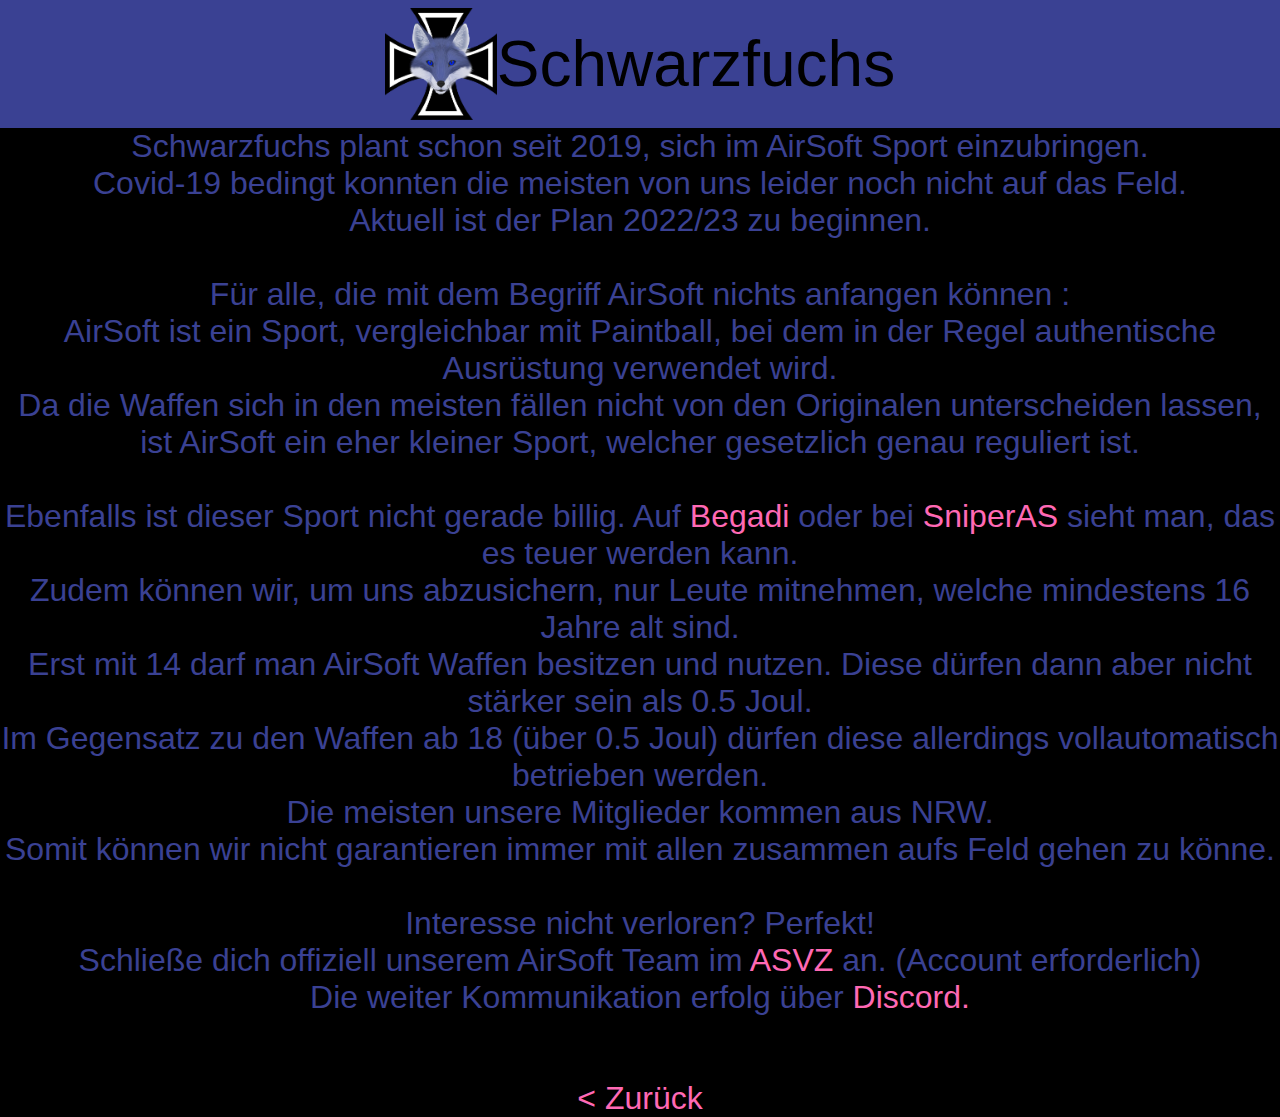
<file: Airsoft/Airsoft.html>
<html>
<head>
    <link rel="stylesheet" href="../pekorat.css">
    <link rel="shortcut icon"  href="..\files\png\SFD_Icon.ico" /> 
    <title>Schwarzfuchs</title>  
</head>

<div class="Banner">
    <div>
        <a href="../index.html"><img class="Banner_Logo" src="..\files\png\SFD_Logo.png"/></a>
    </div>
    <div>
        <a class="Banner_Text">Schwarzfuchs</a>
    </div>
</div>


    <body>
        <div class="Beschreibung-Airsoft">
            <p>Schwarzfuchs plant schon seit 2019, sich im AirSoft Sport einzubringen.</p>
            <p>Covid-19 bedingt konnten die meisten von uns leider noch nicht auf das Feld.</p>
            <p>Aktuell ist der Plan 2022/23 zu beginnen.</p>
            <br>
            <p>Für alle, die mit dem Begriff AirSoft nichts anfangen können :</p>
            <p>AirSoft ist ein Sport, vergleichbar mit Paintball, bei dem in der Regel authentische Ausrüstung verwendet wird.</p>
            <p>Da die Waffen sich in den meisten fällen nicht von den Originalen unterscheiden lassen,</p>
            <p>ist AirSoft ein eher kleiner Sport, welcher gesetzlich genau reguliert ist.</p>
            <br>
            <p>Ebenfalls ist dieser Sport nicht gerade billig. Auf <a class="Link" href="https://www.begadi.com/">Begadi</a> oder bei <a class="Link" href="https://www.sniper-as.de/">SniperAS</a> sieht man, das es teuer werden kann.</p>
            <p>Zudem können wir, um uns abzusichern, nur Leute mitnehmen, welche mindestens 16 Jahre alt sind.</p>
            <p>Erst mit 14 darf man AirSoft Waffen besitzen und nutzen. Diese dürfen dann aber nicht stärker sein als 0.5 Joul.</p> 
            <p>Im Gegensatz zu den Waffen ab 18 (über 0.5 Joul) dürfen diese allerdings vollautomatisch betrieben werden.</p>
            <p>Die meisten unsere Mitglieder kommen aus NRW.</p>
            <p>Somit können wir nicht garantieren immer mit allen zusammen aufs Feld gehen zu könne.</p>
            <br>
            <p>Interesse nicht verloren? Perfekt!</p>
            <p>Schließe dich offiziell unserem AirSoft Team im <a class="Link" href="https://www.airsoft-verzeichnis.de/index.php?status=forum&forennummer=0000071447">ASVZ</a> an. (Account erforderlich)</p>
            <p>Die weiter Kommunikation erfolg über <a class="Link" href="https://discord.gg/EgdRxrpfEG">Discord.</a></p>
        </div>

        <div class="Back">
            <a class="Link" href="../index.html"> < Zurück</a>
        </div>
    </body>

</html>
</file>
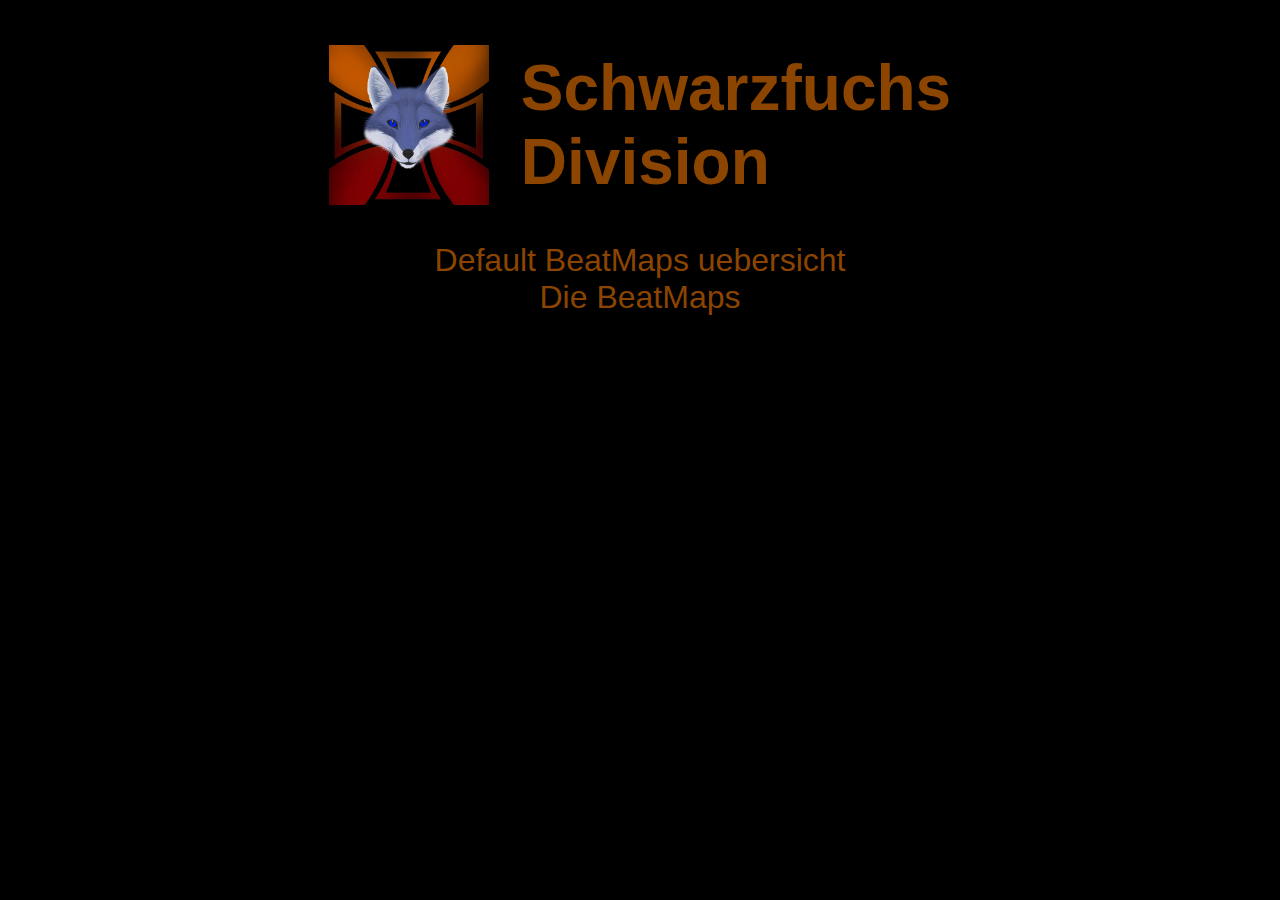
<file: Download/Download.html>
<html>
    <head>
        <link rel="stylesheet" href="../theholy.css">
        <link rel="shortcut icon" href="..\Bilder\Logos\SFD_Logo.png" /> 
        <title> Schwarzfuchs Division </title>  
    </head>
    
    <div class="Kopf">
         <a href="..\index.html"><img class="Bild" style="float: left;" src="..\Bilder\Logos\SFD_Logo.png"/></a>
        <h1 class="Titel" style="float: left;"> Schwarzfuchs <br/> Division </h1>
    </div>

    <body>
        <div class="Beschreibung">
            <a style="color: #8b4500;" href="../Download/Default_Beatmaps.txt" download="Default Beatmaps">Default BeatMaps uebersicht</a>
            <br>
            <a style="color: #8b4500;" href="https://drive.google.com/file/d/1RZdm7zoL4Pe7jp2iv20csWvmn7EHbwkM/view?usp=sharing">Die BeatMaps</a>
        </div>
    </body>
</html>
</file>
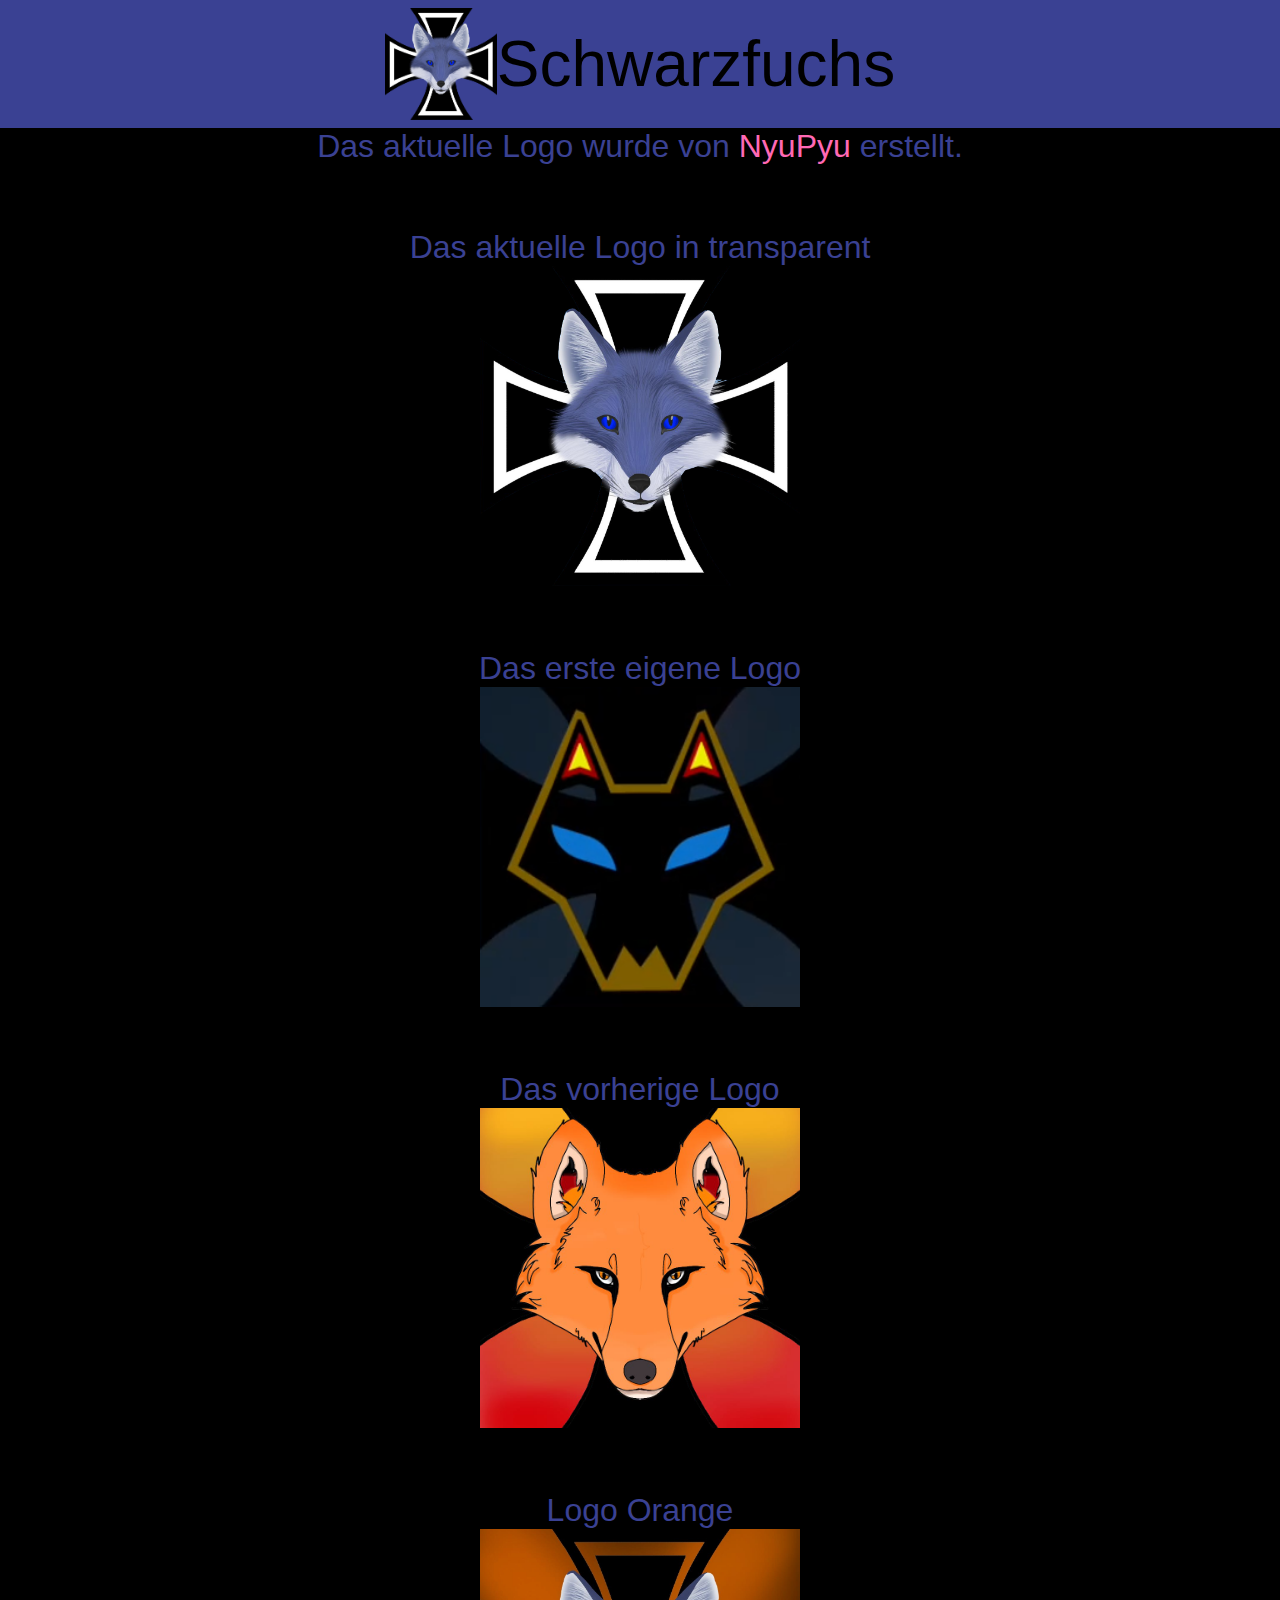
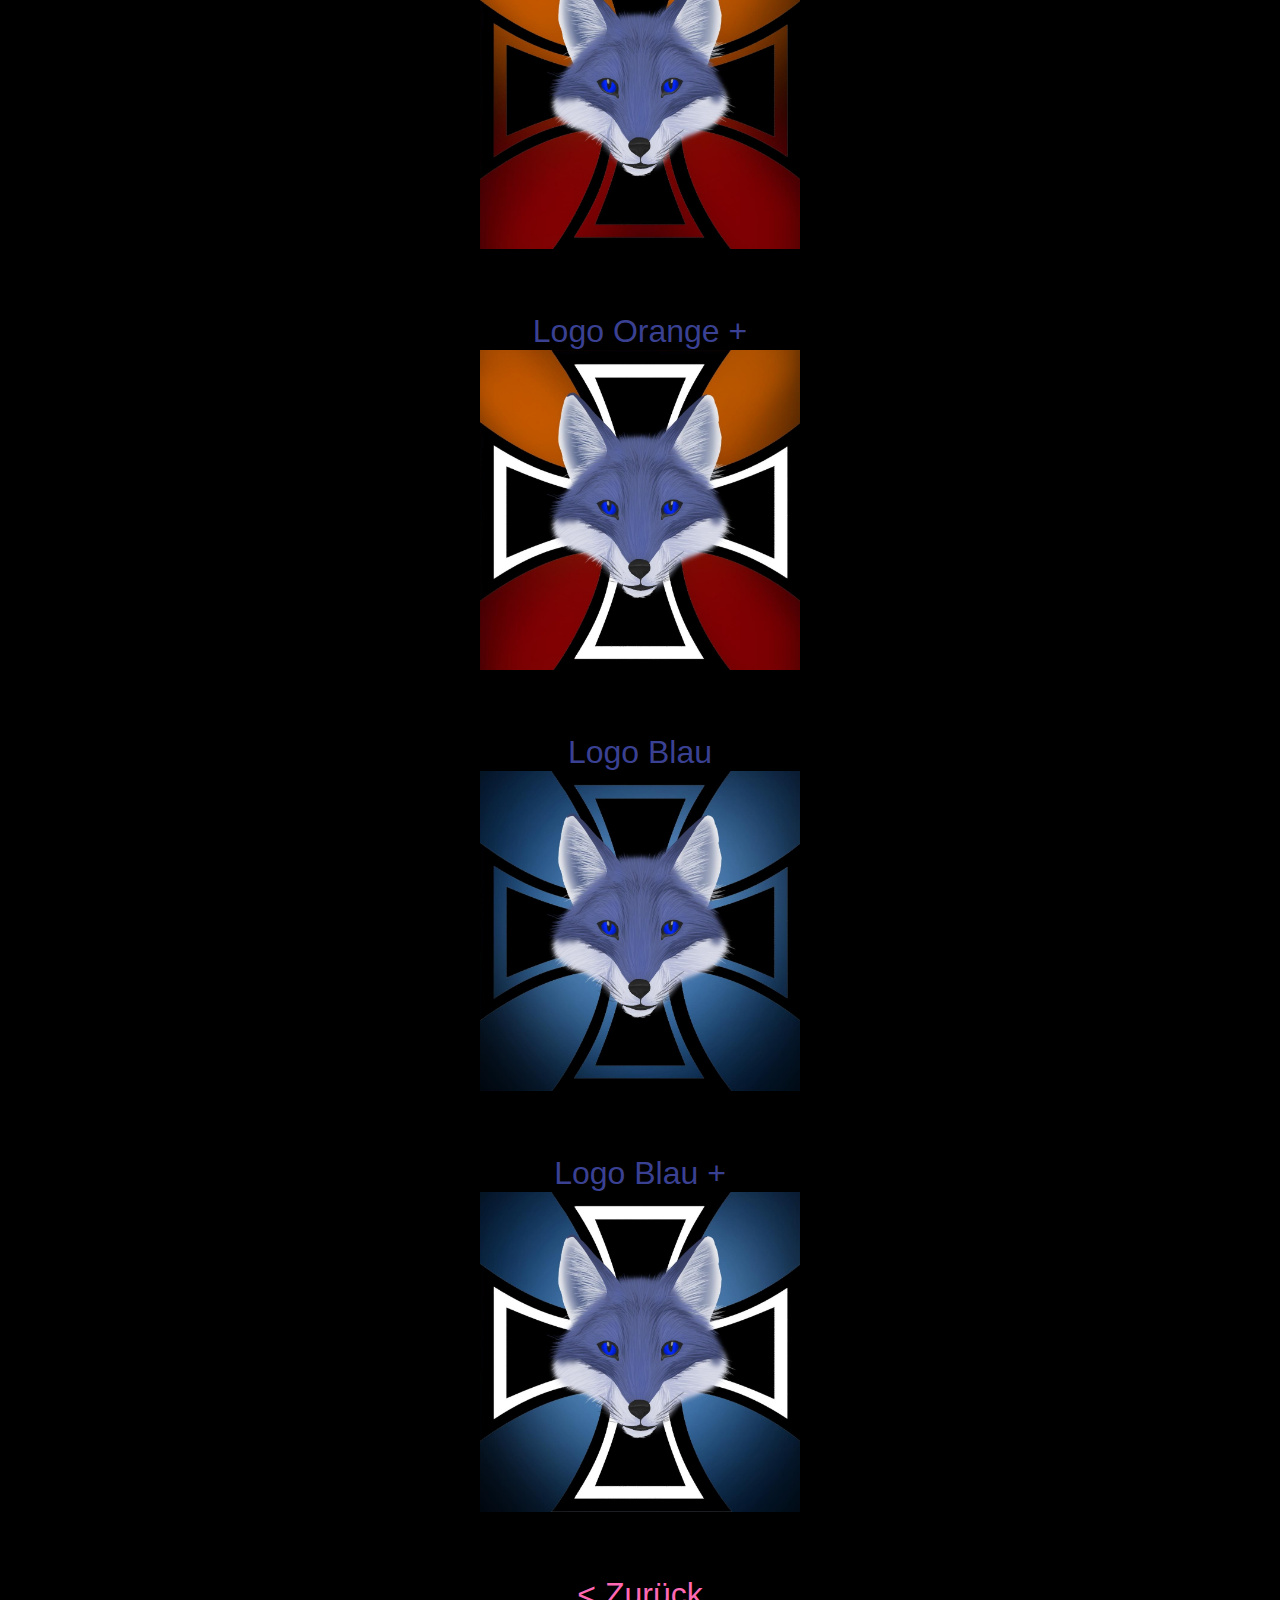
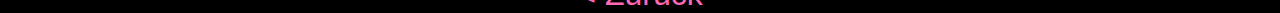
<file: Galerie/Galerie.html>
<html>
<head>
    <link rel="stylesheet" href="../pekorat.css">
    <link rel="shortcut icon"  href="..\files\png\SFD_Icon.ico" /> 
    <title>Schwarzfuchs</title>  
</head>

<div class="Banner">
    <div>
        <a href="../index.html"><img class="Banner_Logo" src="..\files\png\SFD_Logo.png"/></a>
    </div>
    <div>
        <a class="Banner_Text">Schwarzfuchs</a>
    </div>
</div>

    <body>
        <div class="Beschreibung">
            <p>Das aktuelle Logo wurde von <a class="Link" href="https://www.instagram.com/nyupyucrafts/"> NyuPyu</a> erstellt.</p>
        </div>

        <div class="Div">
            <p>Das aktuelle Logo in transparent</p>
            <img class="Bilder" src="..\files\png\SFD_Logo.png">
        </div>

        <div class="Div">
            <p>Das erste eigene Logo</p>
            <img class="Bilder" src="..\files\png\SFD-LOGO-FIRST.png">
        </div>

        <div class="Div">
            <p>Das vorherige Logo</p>
            <img class="Bilder" src="..\files\png\SFD-LOGO-ALT.jpg">
        </div>

        <div class="Div">
            <p>Logo Orange</p>
            <img class="Bilder" src="..\files\png\LOGO-ORANGE.jpg">
        </div>

        <div class="Div">
            <p>Logo Orange +</p>
            <img class="Bilder" src="..\files\png\LOGO-ORANGE+.jpg">
        </div>

        <div class="Div">
            <p>Logo Blau</p>
            <img class="Bilder" src="..\files\png\LOGO-BLAU.jpg">
        </div>

        <div class="Div">
            <p>Logo Blau +</p>
            <img class="Bilder" src="..\files\png\LOGO-BLAU+.jpg">
        </div>

        <div class="Back">
            <a class="Link" href="../index.html"> < Zurück</a>
        </div>
    </body>
</html>
</file>
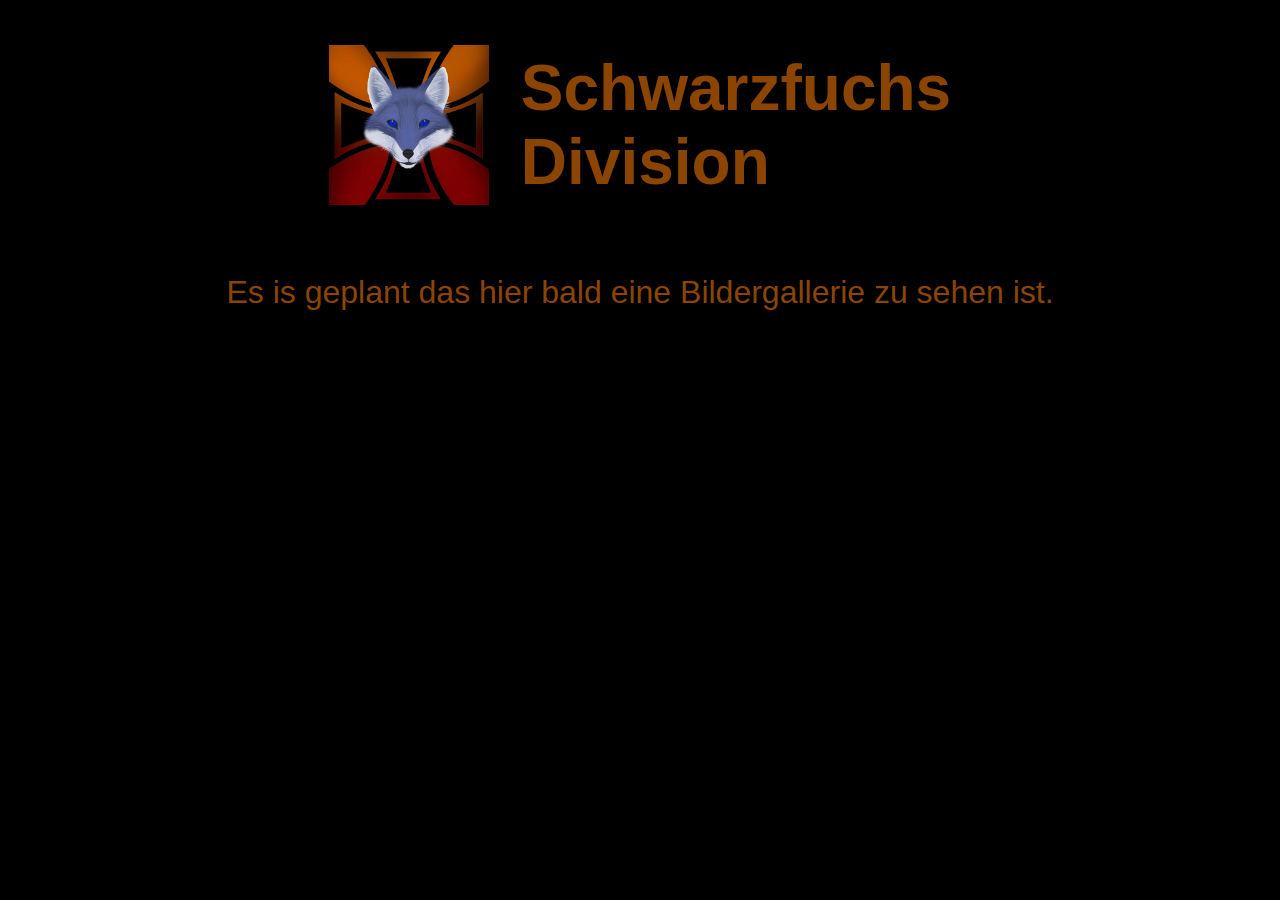
<file: Gallerie/Gallerie.html>
<html>
    <head>
        <link rel="stylesheet" href="Gallerie.css">
        <link rel="shortcut icon" href="..\Bilder\Logos\SFD_Logo.png" /> 
        <title> Schwarzfuchs Division </title>  
    </head>
    
    <div class="Kopf">
         <a href="..\index.html"><img class="Bild" style="float: left;" src="..\Bilder\Logos\SFD_Logo.png"/></a>
        <h1 class="Titel" style="float: left;"> Schwarzfuchs <br/> Division </h1>
    </div>

    <body>
        <div class="Beschreibung">
            <p>Es is geplant das hier bald eine Bildergallerie zu sehen ist.</p>
         </div>
    </body>
</html>
</file>
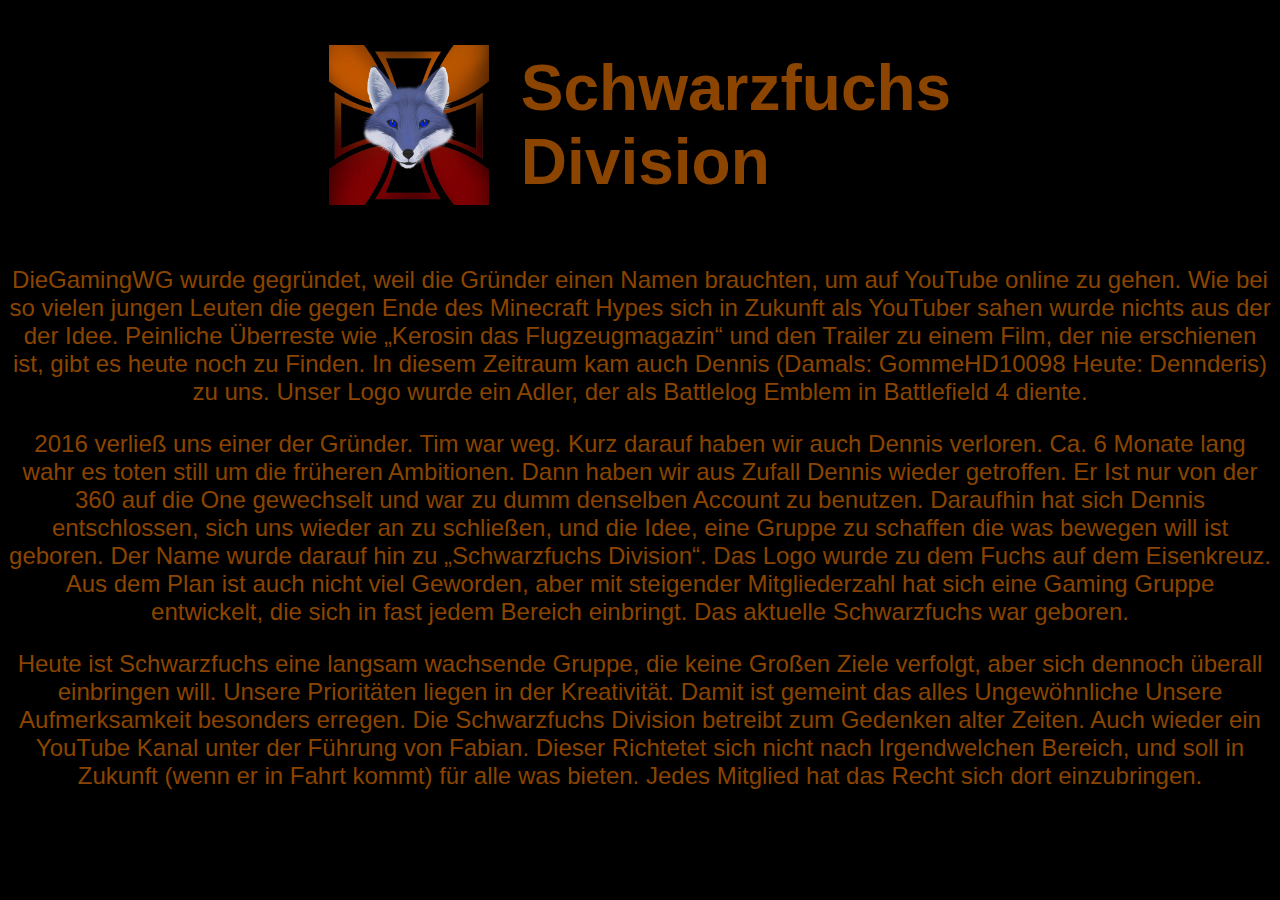
<file: Geschichte/Geschichte.html>
<html>
    <head>
        <link rel="stylesheet" href="../theholy.css">
        <link rel="shortcut icon" href="..\Bilder\Logos\SFD_Logo.png" /> 
        <title> Schwarzfuchs Division </title>  
    </head>
    
    <div class="Kopf">
         <a href="..\index.html"><img class="Bild" style="float: left;" src="..\Bilder\Logos\SFD_Logo.png"/></a>
        <h1 class="Titel" style="float: left;"> Schwarzfuchs <br/> Division </h1>
    </div>

    <body>
        <div class="Text">
            <p>DieGamingWG wurde gegründet, weil die Gründer einen Namen brauchten, um auf YouTube online zu gehen. Wie bei so vielen jungen Leuten die gegen Ende des Minecraft Hypes sich in Zukunft als YouTuber sahen wurde nichts aus der der Idee. Peinliche Überreste wie „Kerosin das Flugzeugmagazin“ und den Trailer zu einem Film, der nie erschienen ist, gibt es heute noch zu Finden. In diesem Zeitraum kam auch Dennis (Damals: GommeHD10098 Heute: Dennderis) zu uns. Unser Logo wurde ein Adler, der als Battlelog Emblem in Battlefield 4 diente. </p>
            <p>2016 verließ uns einer der Gründer. Tim war weg. Kurz darauf haben wir auch Dennis verloren. Ca. 6 Monate lang wahr es toten still um die früheren Ambitionen. Dann haben wir aus Zufall Dennis wieder getroffen. Er Ist nur von der 360 auf die One gewechselt und war zu dumm denselben Account zu benutzen. Daraufhin hat sich Dennis entschlossen, sich uns wieder an zu schließen, und die Idee, eine Gruppe zu schaffen die was bewegen will ist geboren. Der Name wurde darauf hin zu „Schwarzfuchs Division“.  Das Logo wurde zu dem Fuchs auf dem Eisenkreuz. Aus dem Plan ist auch nicht viel Geworden, aber mit steigender Mitgliederzahl hat sich eine Gaming Gruppe entwickelt, die sich in fast jedem Bereich einbringt. Das aktuelle Schwarzfuchs war geboren.</p>
            <p>Heute ist Schwarzfuchs eine langsam wachsende Gruppe, die keine Großen Ziele verfolgt, aber sich dennoch überall einbringen will. Unsere Prioritäten liegen in der Kreativität. Damit ist gemeint das alles Ungewöhnliche Unsere Aufmerksamkeit besonders erregen. Die Schwarzfuchs Division betreibt zum Gedenken alter Zeiten. Auch wieder ein YouTube Kanal unter der Führung von Fabian. Dieser Richtetet sich nicht nach Irgendwelchen Bereich, und soll in Zukunft (wenn er in Fahrt kommt) für alle was bieten. Jedes Mitglied hat das Recht sich dort einzubringen.  </p>
         </div>
    </body>
</html>
</file>
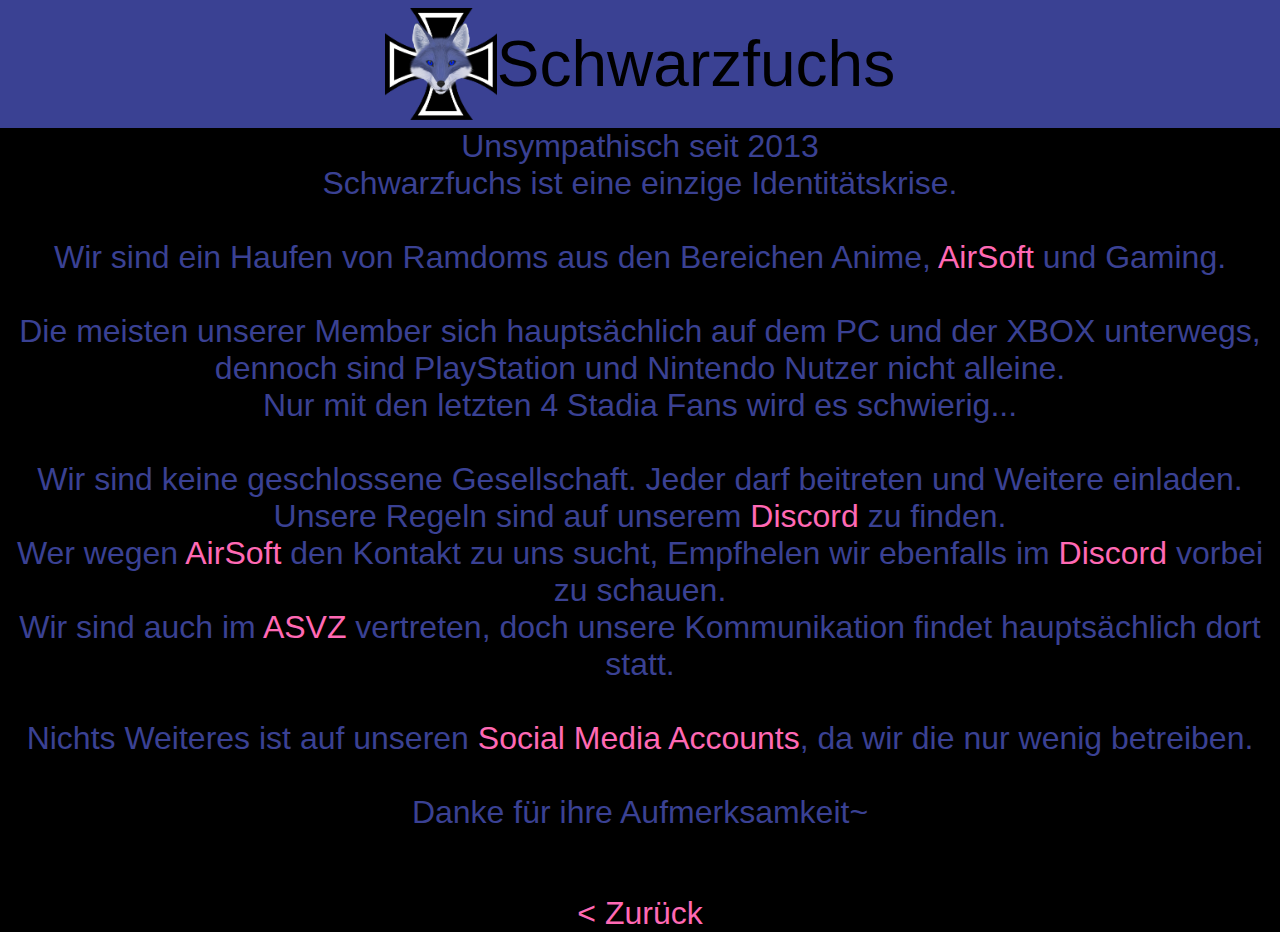
<file: Info/Info.html>
<html>
<head>
    <link rel="stylesheet" href="../pekorat.css">
    <link rel="shortcut icon"  href="..\files\png\SFD_Icon.ico" /> 
    <title>Schwarzfuchs</title>  
</head>

<div class="Banner">
    <div>
        <a href="../index.html"><img class="Banner_Logo" src="..\files\png\SFD_Logo.png"/></a>
    </div>
    <div>
        <a class="Banner_Text">Schwarzfuchs</a>
    </div>
</div>

     <body>
        <div class="Info_Inhalt">
            <p>Unsympathisch seit 2013</p>
            <p>Schwarzfuchs ist eine einzige Identitätskrise.</p>
            <br>
            <p>Wir sind ein Haufen von Ramdoms aus den Bereichen Anime, <a class="Link" href="../Airsoft/Airsoft.html">AirSoft</a> und Gaming.</p>
            <br>
            <p>Die meisten unserer Member sich hauptsächlich auf dem PC und der XBOX unterwegs, <br> dennoch sind PlayStation und Nintendo Nutzer nicht alleine.</p>
            <p>Nur mit den letzten 4 Stadia Fans wird es schwierig...</p>
            <br>
            <p>Wir sind keine geschlossene Gesellschaft. Jeder darf beitreten und Weitere einladen.</p>
            <p>Unsere Regeln sind auf unserem <a class="Link" href="https://discord.gg/EgdRxrpfEG">Discord</a> zu finden.</p>
            <p>Wer wegen <a class="Link" href="../Airsoft/Airsoft.html">AirSoft</a> den Kontakt zu uns sucht, Empfhelen wir ebenfalls im <a class="Link" href="https://discord.gg/EgdRxrpfEG">Discord</a> vorbei zu schauen.</p>
            <p>Wir sind auch im <a class="Link" href="https://www.airsoft-verzeichnis.de/">ASVZ</a> vertreten, doch unsere Kommunikation findet hauptsächlich dort statt.</p>
            <br>
            <p>Nichts Weiteres ist auf unseren <a class="Link" href="../Kontakt/Kontakt.html">Social Media Accounts</a>, da wir die nur wenig betreiben.</p>
            <br>
            <a>Danke für ihre Aufmerksamkeit~</a>
        </div>
        
        <div class="Back">
            <a class="Link" href="../index.html"> < Zurück</a>
        </div>
    </body>
    
</html>
</file>
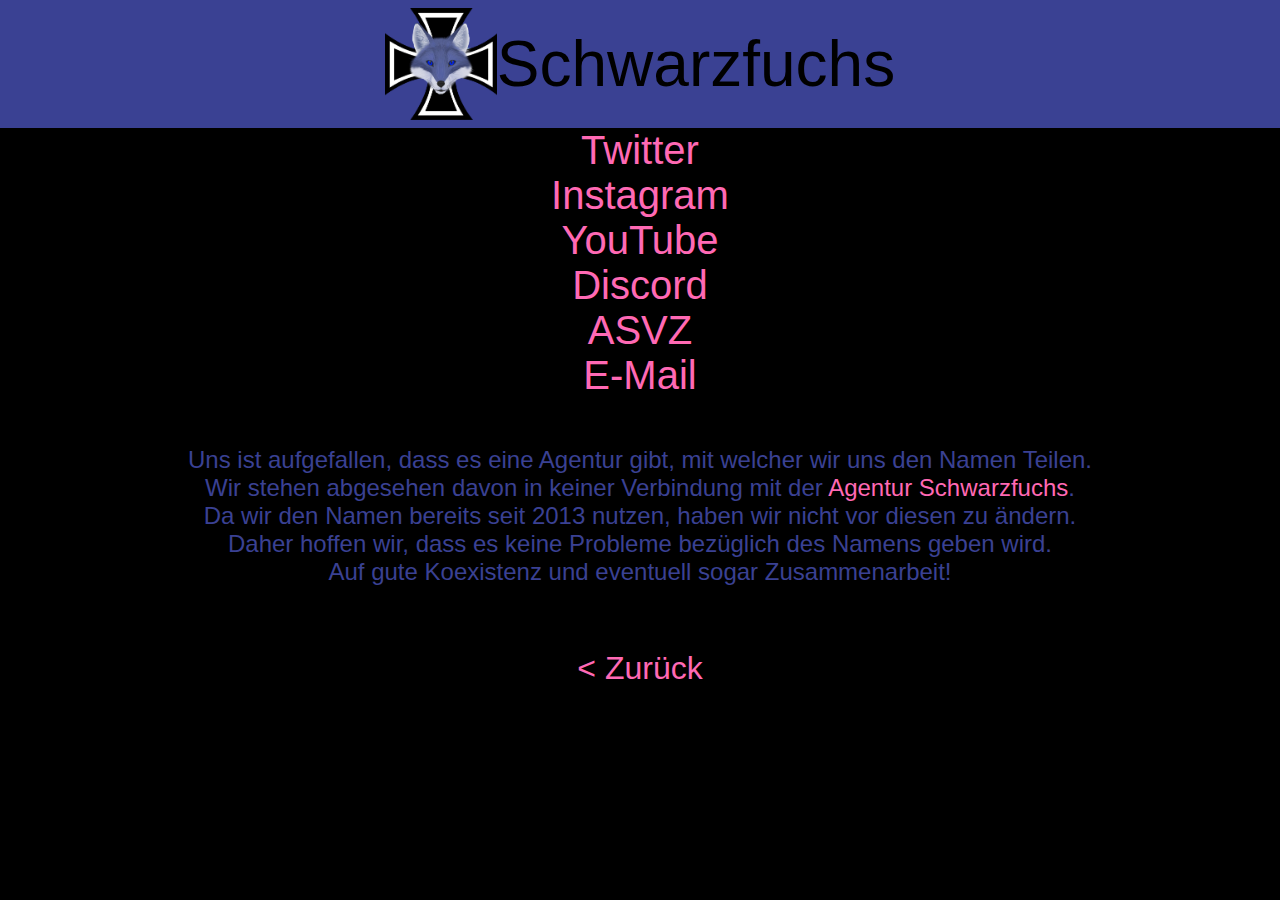
<file: Kontakt/Kontakt.html>
<html>
<head>
    <link rel="stylesheet" href="../pekorat.css">
    <link rel="shortcut icon"  href="..\files\png\SFD_Icon.ico" /> 
    <title>Schwarzfuchs</title>  
</head>

<div class="Banner">
    <div>
        <a href="../index.html"><img class="Banner_Logo" src="..\files\png\SFD_Logo.png"/></a>
    </div>
    <div>
        <a class="Banner_Text">Schwarzfuchs</a>
    </div>
</div>


    <body>

        <div class="Kontakt">
            <a class="Link" href="https://twitter.com/SFD_OwO" >Twitter</a><br>
            <a class="Link" href="https://www.instagram.com/schwarzfuchsdivision/" > Instagram</a><br>
            <a class="Link" href="https://www.youtube.com/channel/UCCyCtfs_dxOk0PtWt9lxjDQ">YouTube</a><br>
            <a class="Link" href="https://discord.gg/EgdRxrpfEG">Discord</a><br>
            <a class="Link" href="https://www.airsoft-verzeichnis.de/index.php?status=forum&forennummer=0000071447">ASVZ</a><br>
            <a class="Link" href="mailto: schwarzfuchsbau@gmail.com">E-Mail</a>
        </div>
        <div class="Anmerkung">
            <p>Uns ist aufgefallen, dass es eine Agentur gibt, mit welcher wir uns den Namen Teilen.</p>
            <p>Wir stehen abgesehen davon in keiner Verbindung mit der <a class="Link" href="https://schwarzfuchs.de/">Agentur Schwarzfuchs</a>.</p>
            <p>Da wir den Namen bereits seit 2013 nutzen, haben wir nicht vor diesen zu ändern.</p>
            <p>Daher hoffen wir, dass es keine Probleme bezüglich des Namens geben wird.</p>
            <p>Auf gute Koexistenz und eventuell sogar Zusammenarbeit!</p>
        </div>
        <div class="Back">
            <a class="Link" href="../index.html"> < Zurück</a>
        </div>
    </body>

</html>
</file>
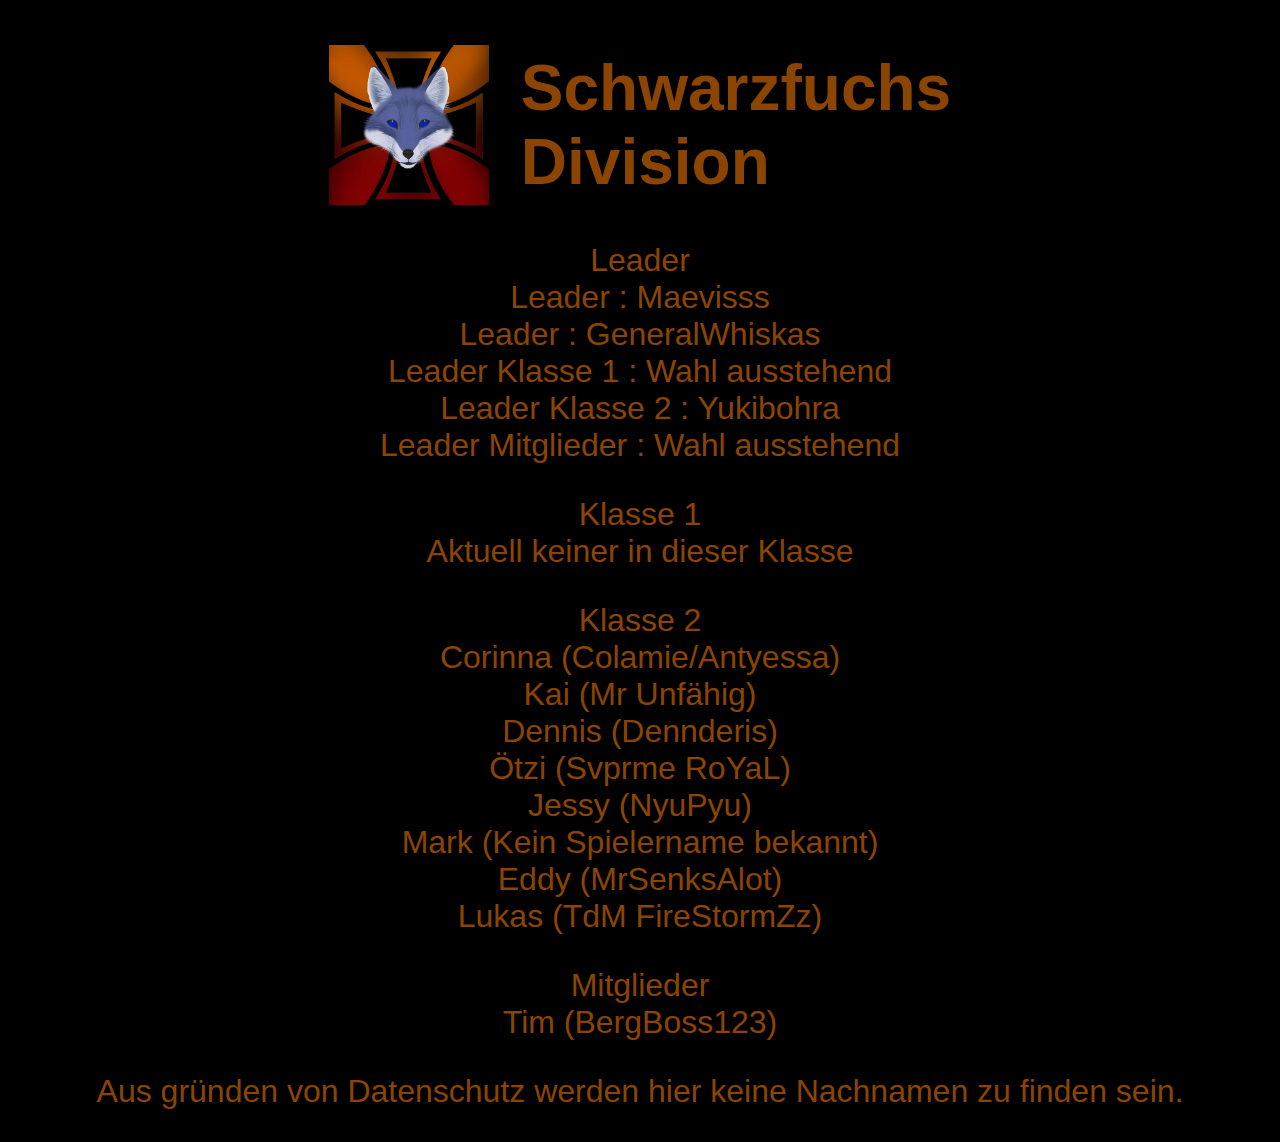
<file: Mitglieder/Mitglieder.html>
<html>
    <head>
        <link rel="stylesheet" href="Mitglieder.css">
        <link rel="shortcut icon"  href="..\Bilder\Logos\SFD_Logo.png" /> 
        <title> Schwarzfuchs Division </title>  
    </head>
    
    <div class="Kopf">
        <a href="..\index.html"><img class="Bild" style="float: left;" src="..\Bilder\Logos\SFD_Logo.png"/></a>
        <h1 class="Titel" style="float: left;"> Schwarzfuchs <br/> Division </h1>
    </div>

    <body>
        <div class="Tabelle">
            <tr>Leader</tr>
                <li>Leader : Maevisss</li>
                <li>Leader : GeneralWhiskas</li>
                <li>Leader Klasse 1 : Wahl ausstehend</li>
                <li>Leader Klasse 2 : Yukibohra</li>
                <li>Leader Mitglieder : Wahl ausstehend</li>
                <p>                                  </p>
            <tr>Klasse 1</tr>
                <li>Aktuell keiner in dieser Klasse</li>
                <p>                                  </p>
            <tr>Klasse 2</tr>
                <li>Corinna (Colamie/Antyessa)</li>
                <li>Kai (Mr Unfähig)</li>
                <li>Dennis (Dennderis)</li>
                <li>Ötzi (Svprme RoYaL)</li>
                <li>Jessy (NyuPyu)</li>
                <li>Mark (Kein Spielername bekannt)</li>
                <li>Eddy (MrSenksAlot)</li>
                <li>Lukas (TdM FireStormZz)</li>
                <p>                                  </p>
            <tr>Mitglieder</tr>
                <li>Tim (BergBoss123)</li>
            <p>Aus gründen von Datenschutz werden hier keine Nachnamen zu finden sein.</p>
        </div>        
    </body>
    
</html>
</file>
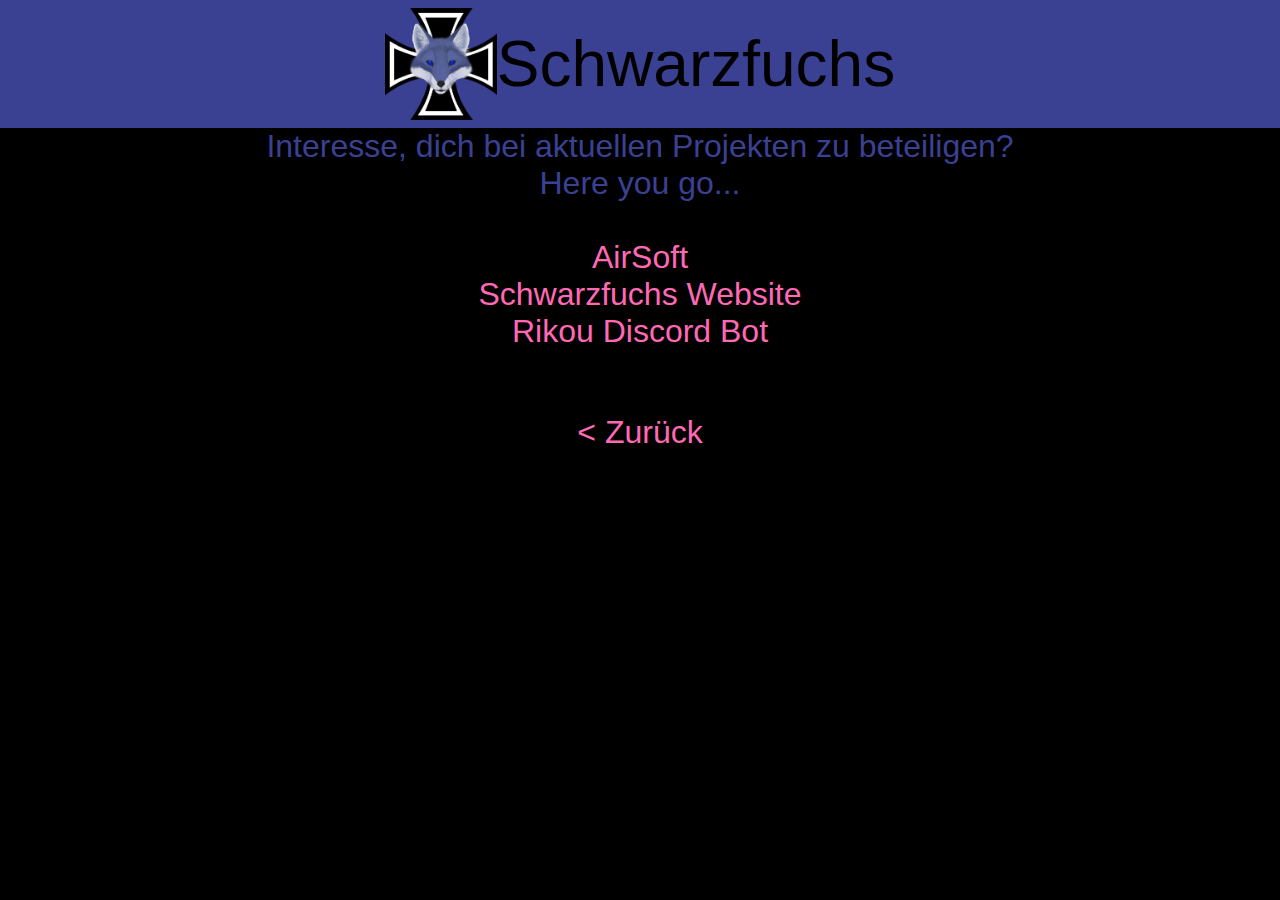
<file: Pages/Arcade.html>
<html>
<head>
    <link rel="stylesheet" href="../pekorat.css">
    <link rel="shortcut icon"  href="..\files\png\SFD_Icon.ico" /> 
    <title>Schwarzfuchs</title>  
</head>

<div class="Banner">
    <div>
        <a href="../index.html"><img class="Banner_Logo" src="..\files\png\SFD_Logo.png"/></a>
    </div>
    <div>
        <a class="Banner_Text">Schwarzfuchs</a>
    </div>
</div>

     <body>
        <div class="Projekte-Inhalt">
            <p>Interesse, dich bei aktuellen Projekten zu beteiligen?</p> 
            <p>Here you go...</p>
            <br>
            <a class="Link" href="Airsoft\Airsoft.html">AirSoft</a><br>
            <a class="Link" href="https://github.com/Maevisss/maevisss.github.io"> Schwarzfuchs Website</a><br>
            <a class="Link" href="https://github.com/Maevisss/Rikou">Rikou Discord Bot</a>
        </div>

        <div class="Back">
            <a class="Link" href="../index.html"> < Zurück</a>
        </div>  
    </body>
    
</html>
</file>
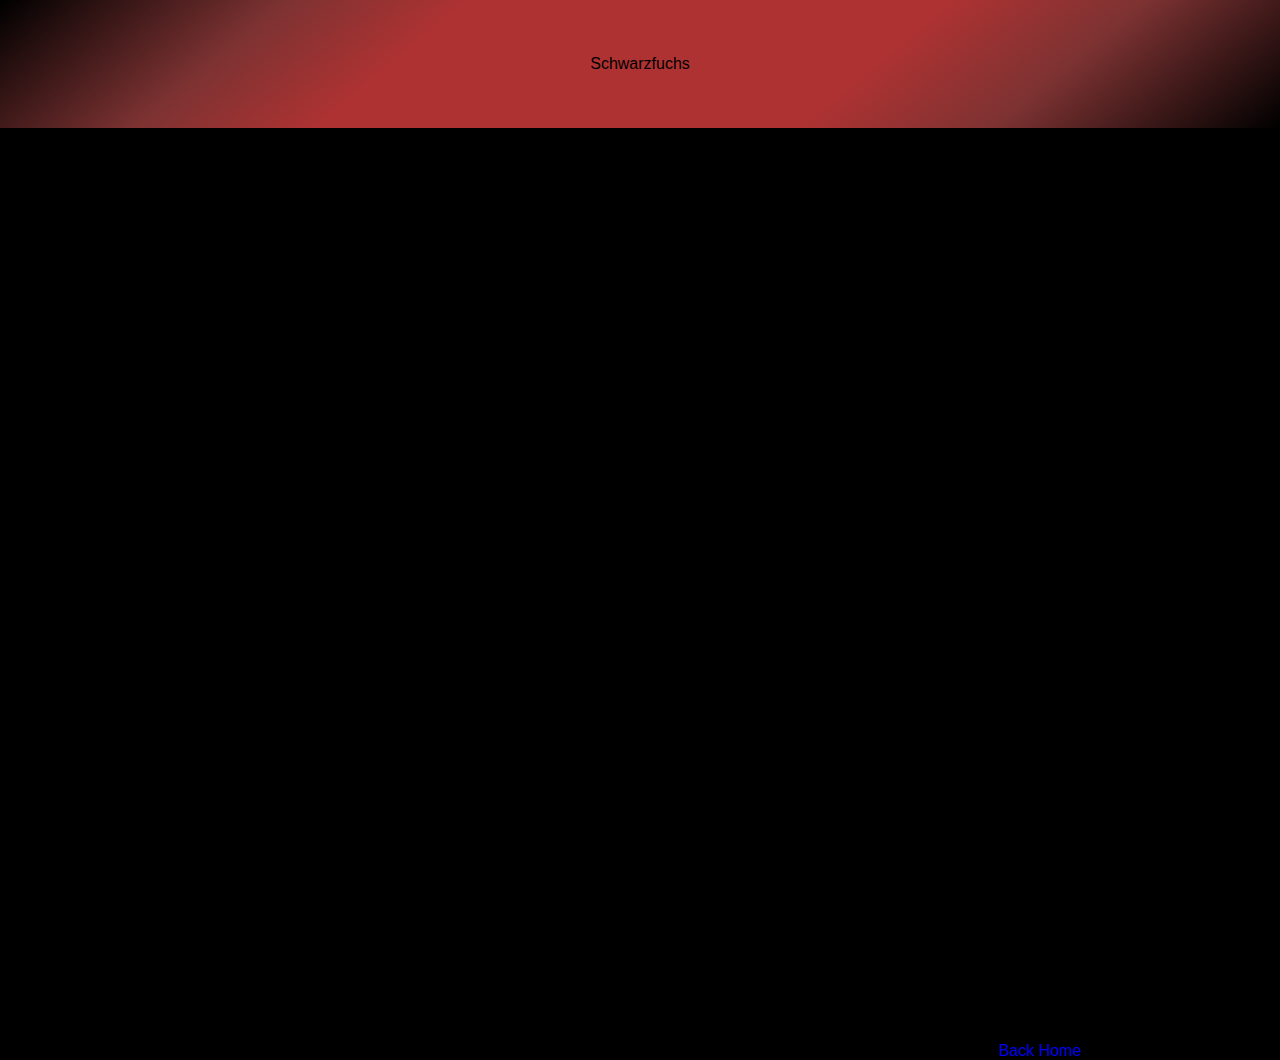
<file: Pages/Bastelecke.html>
<!DOCTYPE html>
<html lang="de">
    <head>
        <meta charset="UTF-8"/>
        <link rel="stylesheet" href="../Files/BauBau.css"/>
        <link rel="shortcut icon" href="../Files/Img/Schwarzfuchs-Icon.ico"/>
        <title>Schwarzfuchs</title>
    </head>

    <body>
        <div class="Banner">
            <div>
                <img class="Banner-Logo" src="../Files/Img/Schwarzfuchs.svg"/>
            </div>
            <div>
                <a class="Banner-Text">Schwarzfuchs</a>
            </div>
        </div>


        
        <footer class="Footer">
            <a href="../index.html" class="Home-Link"><img class="Home-Button" src="../Files/Img/Icons/Home.svg">Back Home</a>
        </footer>
    </body>
</html>
</file>
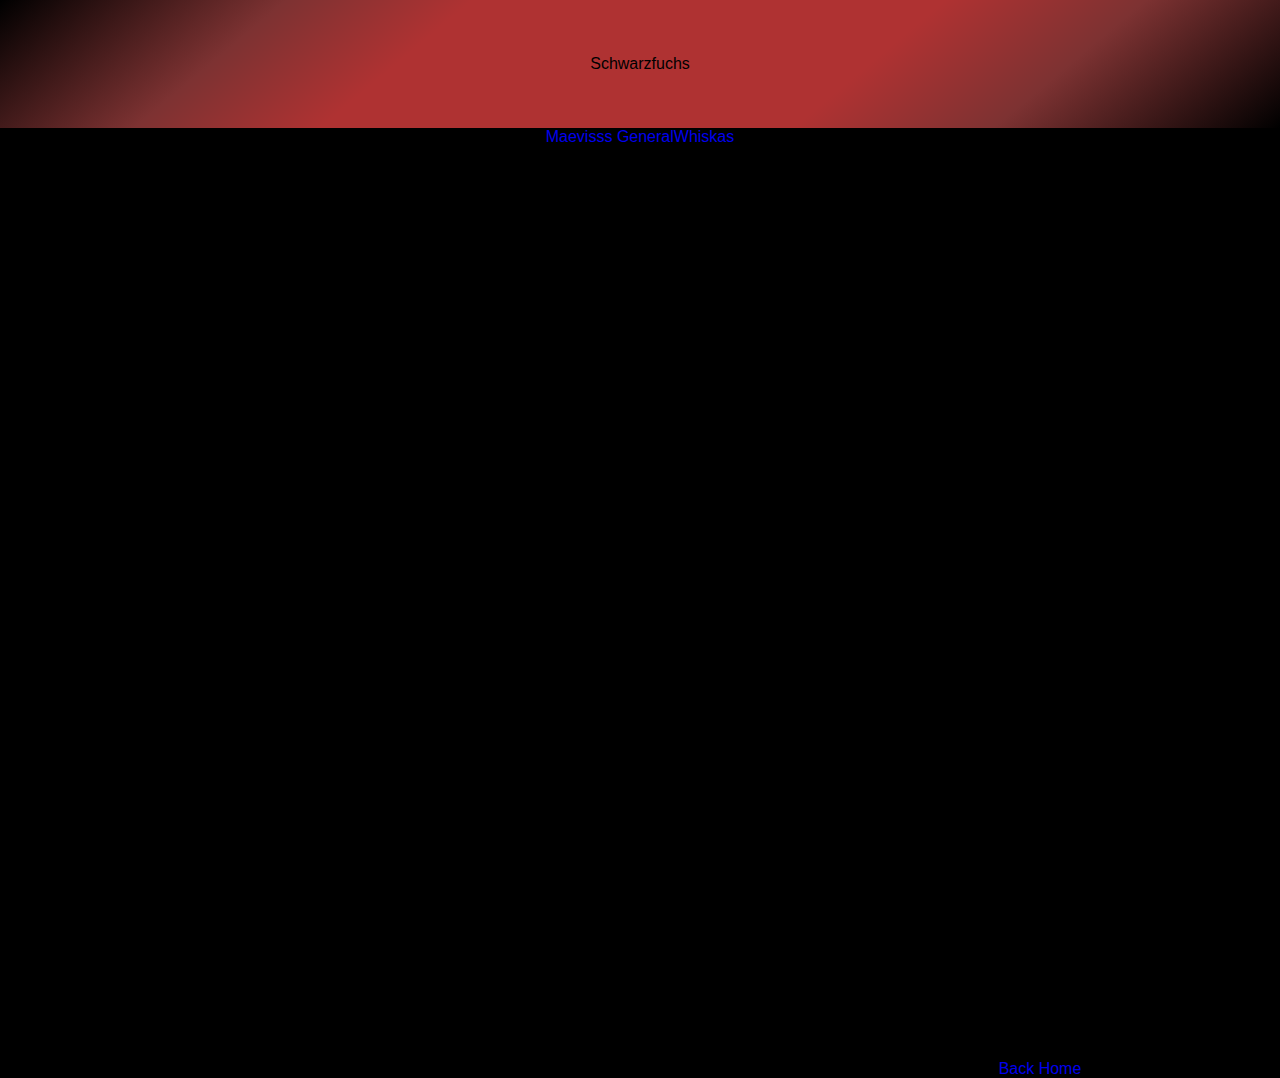
<file: Pages/FuchsbauHub.html>
<!DOCTYPE html>
<html lang="de">
    <head>
        <meta charset="UTF-8"/>
        <link rel="stylesheet" href="../Files/BauBau.css"/>
        <link rel="shortcut icon" href="../Files/Img/Schwarzfuchs-Icon.ico"/>
        <title>Schwarzfuchs</title>
    </head>

    <body>
        <div class="Banner">
            <div>
                <img class="Banner-Logo" src="../Files/Img/Schwarzfuchs.svg"/>
            </div>
            <div>
                <a class="Banner-Text">Schwarzfuchs</a>
            </div>
        </div>
        
        
        <div class="Link-Div">
            <a href="../Pages/Fuchsbau/Maevisss.html" class="Main-Links">Maevisss</a>
            <a href="../Pages/Fuchsbau/Whiskas.html" class="Main-Links">GeneralWhiskas</a>
        </div>

        
        <footer class="Footer">
            <a href="../index.html" class="Home-Link"><img class="Home-Button" src="../Files/Img/Icons/Home.svg">Back Home</a>
        </footer>
    </body>
</html>
</file>
<file: pekorat.css>
/* ----- ALL SITES ----- */

:root {
  --background: #3A4193
}

* {
  padding: 0em;
  margin: 0em;
}

html {
  background-color: black;
  color: var(--background);
  text-align: center;
  font-family: Arial;
  list-style: none;
}

:any-link {
  text-decoration: none;
}

.Banner {
  background-color: var(--background);
  height: 8em;
  text-align: center;
  color: black;
  display: flex;
  justify-content: center;
  align-items: center;
}

.Banner_Text {
  font-size: 4em;
  text-align: center;
}

.Banner_Logo {
  height: 7em;
  width: 7em;
}

.Link {
  color: hotpink;
}

.Back {
  font-size: 2em;
  margin-top: 2em;
}



/* ----- INDEX ----- */

.SenkoL {
  height: 7em;
  width: 7em;
  margin-top: 2.3em;
}

.SenkoR {
  height: 7em;
  width: 7em;
  margin-top: 2.3em;
}

.Info-Banner{
  color: red;
  align-items: center;
  font-size: 1.5em;
  border-style: groove;
  border-width: 2px;
  border-color: red;
  margin-top: 1em;
  margin-bottom: 1em;
}

.Verzeichnis {
  margin-top: 0.5em;
  list-style-type: none;
}

.Verzeichnis-Inhalt {
  color: var(--background);
  font-size: 3em;
  margin-top: 0.5em;
}

.Discord {
  margin-top: 2em;
}

.Datum {
  margin-top: 4em;
}



/* ----- INFO ----- */

.Info_Inhalt {
  font-size: 2em;
}



/* ----- AIRSOFT ----- */

.Beschreibung-Airsoft {
  font-size: 2em;
  margin: auto;
}



/* ----- GALLERIE ----- */

.Beschreibung {
  font-size: 2em;
  margin: auto;
}

.Div {
  align-items: center;
  font-size: 2em;
  margin-top: 2em;
}

.Bilder {
  width: 10em;
  height: 10em;
}



/* ----- Projekte ----- */

.Projekte-Inhalt {
  font-size: 2em;
  margin: auto;
}



/* ----- KONTAKT ----- */

.Kontakt {
  font-size: 2.5em;
  margin-top: 7em;
  margin: auto;
}

.Anmerkung {
  font-size: 1.5em;
  margin-top: 2em;
}
</file>
<file: theholy.css>
html {
    background-color:black;
    color: #8b4500;
    text-align: center;
    font-family: Arial;
     }

:any-link {
  text-decoration: none;
}
  
  .Kopf {
      text-align: left;
      margin: auto;
      display: flex;
      justify-content: center;
      align-items: center;
    }

  .Titel {
    font-size: 4em;
    margin-left: 0.5em;
  }
  
  .Bild {
    border: 0.1em;
    height: 10em;
    width: 10em;
  }

  .Verzeichnis {
    font-size: 2.5em;
    margin: auto;
    margin-top: 0.5em;
   }
   
   .Verzeichnis-Inhalt{
     font-size: 2em;
     margin-top: auto;
     margin-top: 0.5em;
   }

   .Meldung{
     font-size: 1em;
     margin-top: 3em;
     margin: auto;
   }

   .Tabelle { 
    /* Mitglieder */
    font-size: 2em;
    margin-top: 10em;
    margin: auto;
    list-style: none;
   }  
   
   .Kontakt {
    /*Kontakt*/
    font-size: 2.5em;
    margin-top: 7em;
    margin: auto;
  }

  .Text {
    /*Geschichte*/
    font-size: 1.5em;
    margin-top: auto;
}

 .Beschreibung {
  /*Gallerie*/
  font-size: 2em;
  margin: auto;
}

.Beschreibung-Airsoft {
  /*Airsoft*/
  font-size: 2em;
  margin-top: 10em;
  margin: auto;
 }

 .Tabelle-Airsoft {
   /*Airsoft*/
  font-size: 2em;
  margin-top: 20em;
  margin: auto;
 }

 .ASVZ {
   /*Airsoft*/
  font-size: 2em;
  margin-top: 45em;
  margin: auto;
 }
</file>
<file: Gallerie/Gallerie.css>
html {
    background-color: black;
    text-align: center;
    list-style: none;
     }
  
:any-link {
         text-decoration: none;
          }
  
  .Kopf {
      margin-left: 0px auto;
      margin-right: 0px auto;
      text-align: left;
      margin: 0 auto;
      display: flex;
      justify-content: center;
      align-items: center;
    }

  .Titel {
    color:	#8b4500;
    font-family: Arial;
    font-size: 4em;
    margin-left: 0.5em;
  }
  
  .Bild {
    border: 0.1em;
    height: 10em;
    width: 10em;
  }

  .Beschreibung {
    font-family: Arial;
    font-size: 2em;
    margin: auto;
    color: #8b4500;
  }
</file>
<file: Mitglieder/Mitglieder.css>
html {
    background-color:black;
    text-align: center;
    list-style: none;
     }
  
:any-link {
         text-decoration: none;
          }
  
  .Kopf {
      margin-left: 0px auto;
      margin-right: 0px auto;
      text-align: left;
      margin: 0 auto;
      display: flex;
      justify-content: center;
      align-items: center;
    }

  .Titel {
    color:	#8b4500;
    font-family: Arial;
    font-size: 4em;
    margin-left: 0.5em;
  }
  
  .Bild {
    border: 0.1em;
    height: 10em;
    width: 10em;
  }

  .Tabelle {
    color:	#8b4500;
    font-family: Arial;
    font-size: 2em;
    margin-top: 10em;
    margin: auto;
   }
</file>
<file: Files/BauBau.css>
/* ----- ALL SITES ----- */


* {
  padding: 0em;
  margin: 0em;
}

html {
  background-color: black;
  color: white;
  text-align: center;
  font-family: Arial;
  list-style: none;
}

:any-link {
  text-decoration: none;
}

.Banner {
  background: rgb(0,0,0);
  background: linear-gradient(140deg, rgba(0,0,0,1) 0%,rgba(125,50,50,1) 20%,rgba(175,50,50,1) 33%, rgba(175,50,50,1) 50%, rgba(175,50,50,1) 66%,rgba(125,50,50,1) 80%, rgba(0,0,0,1) 100%); 
  height: 8em;
  text-align: center;
  color: black;
  display: flex;
  justify-content: center;
  align-items: center;
}

.Banner_Text {
  font-size: 5em;
  text-align: center;
  margin-left: 0.5em;
}

.Banner_Logo {
  height: 7em;
  width: 7em;
}

.Link {
  color: orange;
}

.Footer {
  margin-top: 8em;
  font-size: 1em;
}

.Back {
  font-size: 2em;
  margin-top: 2em;
}



/* ----- INDEX ----- */



.Info-Banner{
  color: white;
  align-items: center;
  font-size: 1.5em;
  border-style: groove;
  border-width: 2px;
  border-color: orange;
  margin-top: 1em;
  margin-bottom: 1em;
}

.Info-Text {
  color: var(--background);
  font-size: 2em;
  margin-top: 0.5em;
}

.Icons {
  filter: invert(100%) sepia(6%) saturate(396%) hue-rotate(239deg) brightness(114%) contrast(100%);
  height: 3em;
  width: 3em;
  margin: 1em;
}

.Dropdown {
  position: relative;
  display: inline-block;
}

.Dropdown-Inhalt {
  display: none;
  position: relative;
  background-color: rgba(0, 0, 0, 0);
  min-width: 1em;
  z-index: 3;
}

.Dropdown-Link {
  color: white;
  font-size: 1.5em;
  padding: 0.5em;
  text-decoration: none;
  display: block;
}

.Dropdown-Link:hover {background-color: #00000000;}

.Dropdown:hover .Dropdown-Inhalt {display: block;}

.Dropdown:hover .Dropdown-Button {background-color: #00000000;}

.Discord {
  margin-top: 3em;
  position: relative;
}

.Copyright {
  margin-top: 2em;
  font-size: 1em;
}


/* ----- INFO ----- */

.Info_Inhalt {
  font-size: 2em;
}



/* ----- AIRSOFT ----- */

.Beschreibung-Airsoft {
  font-size: 2em;
  margin: auto;
}



/* ----- GALLERIE ----- */

.Beschreibung {
  font-size: 2em;
  margin: auto;
}

.Div {
  align-items: center;
  font-size: 2em;
  margin-top: 2em;
}

.Bilder {
  width: 10em;
  height: 10em;
}



/* ----- Projekte ----- */

.Projekte-Inhalt {
  font-size: 2em;
  margin: auto;
}



/* ----- KONTAKT ----- */

.Kontakt {
  font-size: 2.5em;
  margin-top: 7em;
  margin: auto;
}

.Anmerkung {
  font-size: 1.5em;
  margin-top: 2em;
}
</file>
